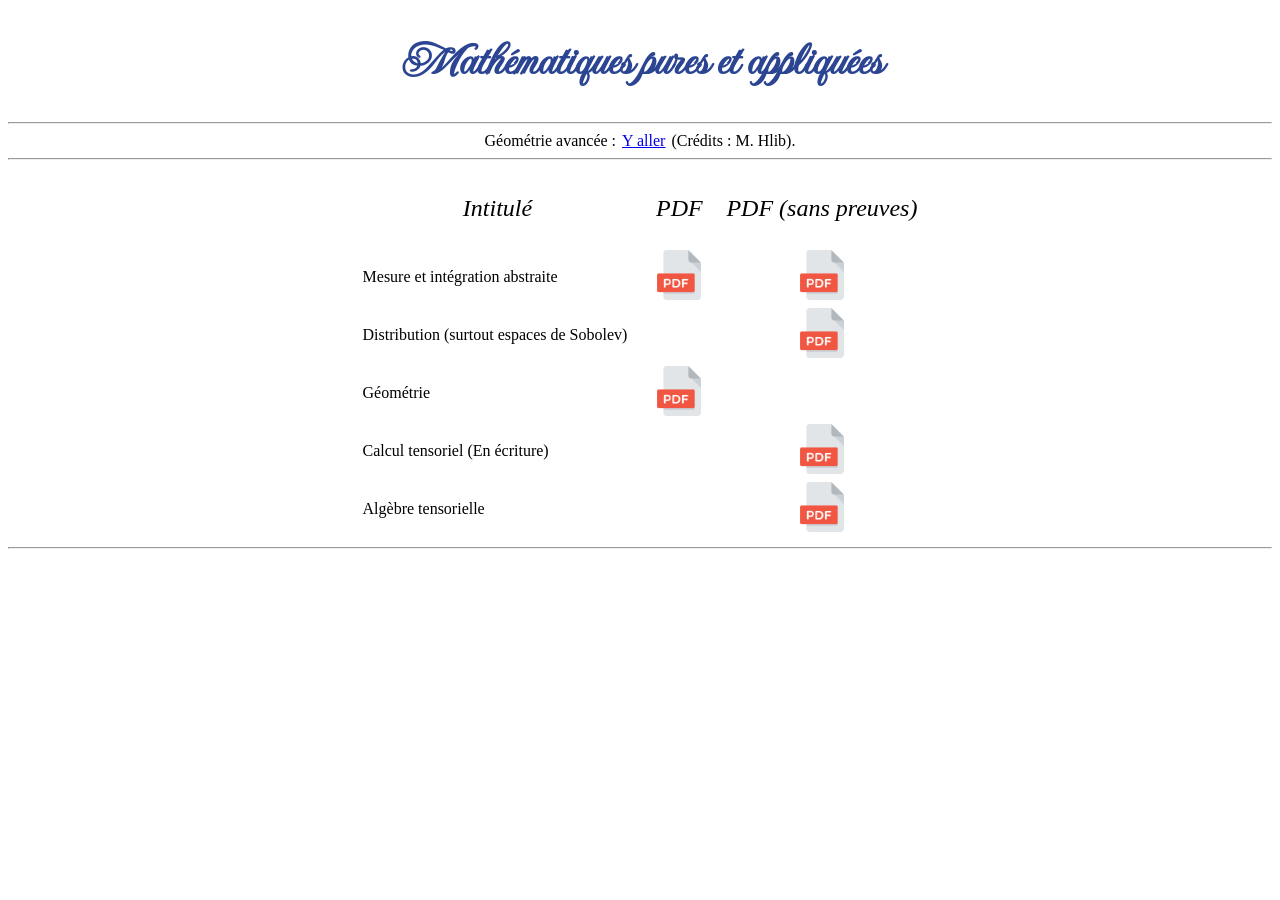
<file: website/index.html>
<!DOCTYPE HTML>
<html lang="fr">
	<head>
		<title>Univaq</title>
		<meta name="description" content"Ressources Univaq">
		<meta name="author" content="Enzo S. Sanfilippo">
		<meta charset="UTF-8">
		<link rel="stylesheet" href="./styles.css">
		<link rel="icon" href="./img/site-icon.ico">
	</head>
	<body>
		<h1 id="main-title">Mathématiques pures et appliquées</h1>

		<hr>
			<div class="other-links">
					<span>Géométrie avancée : </span>
					<a href="advanced_geometry_notes.html" target="_BLANK">Y aller</a>
					<span>(Crédits : M. Hlib).</span>
			</div>
		</hr>

		<hr>
		<div class="content">
			<table>
				<thead>
					<td><p>Intitulé</p></td>
					<td><p>PDF</p></td>
					<td><p>PDF (sans preuves)</p></td>
				</thead>
				<tbody>
					<tr>
						<td><p>Mesure et intégration abstraite</p></td>
						<td class="pdf">
							<div>
								<a href="../mesure/mesure_avec_preuves.pdf" target="_BLANK">
									<img src="img/pdf-icon.png">
								</a>
							</div>
						</td>
						<td class="pdf">
							<div>
								<a href="../mesure/mesure_sans_preuves.pdf" target="_BLANK">
									<img src="img/pdf-icon.png">
								</a>
							</div>
						</td>

					</tr>
					<tr>
						<td><p>Distribution (surtout espaces de Sobolev)</p></td>
						<td></td>
						<td class="pdf">
							<div>
								<a href="../distribution/distribution.pdf" target="_BLANK">
									<img src="img/pdf-icon.png">
								</a>
							</div>
						</td>
					</tr>
					<tr>
						<td><p>Géométrie</p></td>
						<td class="pdf">
							<div>
								<a href="../geometry/geometrie.pdf" target="_BLANK">
									<img src="img/pdf-icon.png">
								</a>
							</div>
						</td>
					</tr>
					<tr>
						<td><p>Calcul tensoriel (En écriture)</p></td>
						<td></td>
						<td class="pdf">
							<div>
								<a href="files/chapter_4_produit_tensoriel_latex.pdf" target="_BLANK">
									<img src="img/pdf-icon.png">
								</a>
							</div>
						</td>
					</tr>
					<tr>
						<td><p>Algèbre tensorielle</p></td>
						<td></td>
						<td class="pdf">
							<div>
								<a href="files/chapitre_4_produit_tensoriel.pdf" target="_BLANK">
									<img src="img/pdf-icon.png">
								</a>
							</div>
						</td>
					</tr>
				</thead>
			</table>
		</div>
		<hr>
	</body>
</html>
</file>
<file: website/styles.css>
@import url('https://fonts.googleapis.com/css2?family=Imperial+Script&display=swap');

h1#main-title {
	color: #2B4593;
	text-align: center;
	font-family: "Imperial Script", cursive;
	font-weight: bold;
	font-size: xxx-large;
}

div.other-links {
	display: flex;
	justify-content: center;
	span {
		padding-left: 6px;
		padding-right: 6px;
	}
}

div.content {
	display: flex;
	justify-content: center;
}

p {
	font-family: "CMU Serif";
}

td {
	padding-right: 10px;
	padding-left: 10px;
}

thead p {
	display: flex;
	justify-content: center;
	font-size: x-large;
	font-style: italic;
}

td.pdf div {
	display: flex;
	justify-content: center;
}

tbody td p {
	margin-right: 5px;
}

td img {
	transition: 0.2s;
	width: 50px;
	height: 50px;
}

td img:hover {
	transition: 0.2s;
	scale: 1.1;
}
</file>
